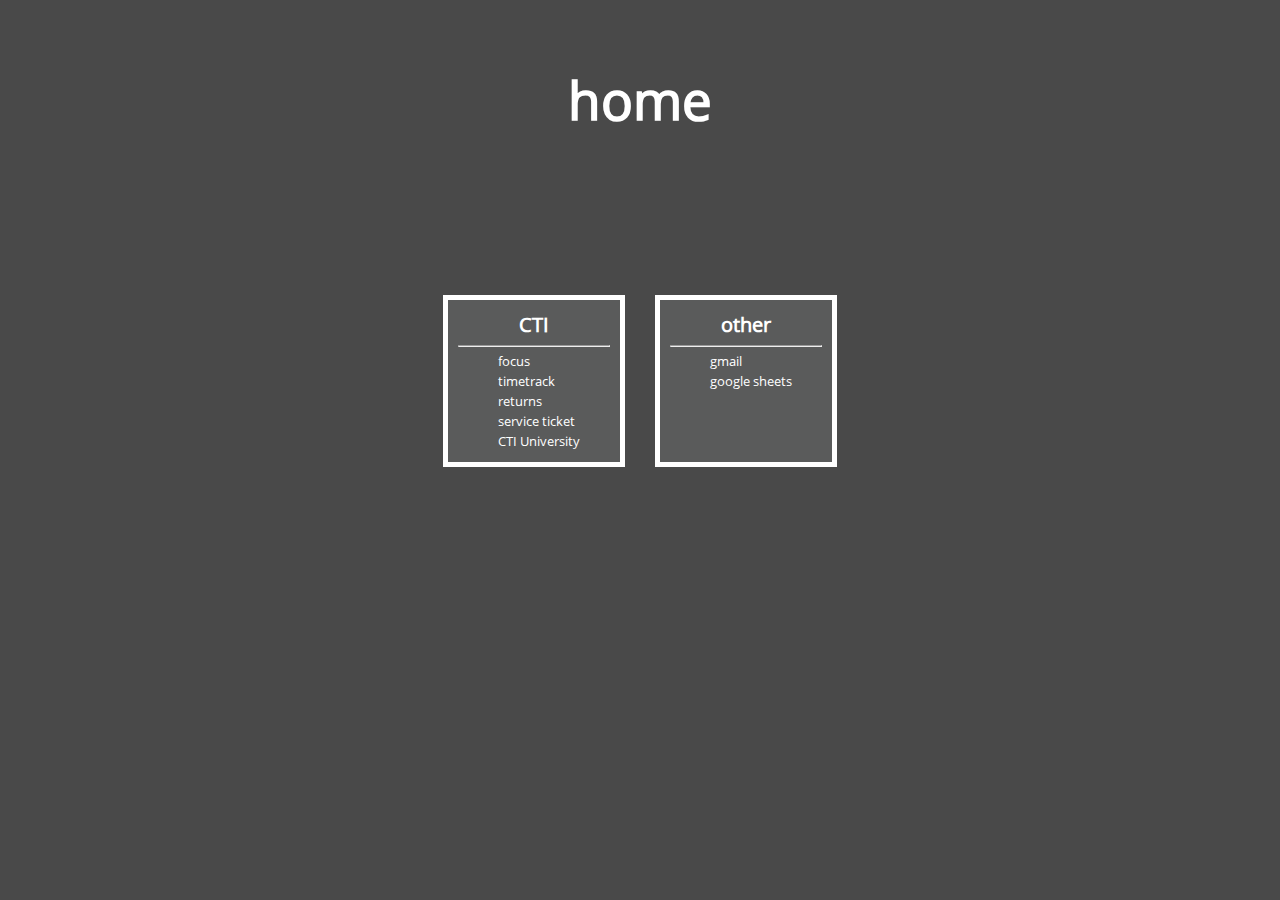
<file: home.html>
<!DOCTYPE html>

<style type="text/css">
  
@font-face { 
    font-family: Open Sans; 
    src: url('OpenSans-Regular.ttf'); 
} 

* {
  -webkit-margin-before: 0em;
  -webkit-margin-after: 0em;
  -webkit-margin-start: 0px;
  -webkit-margin-end: 0px;
}

body {
  font-size: 10pt;
  background: #494949;
  line-height: 1.5;
  margin: 0;
  padding: 0;
}

#space {
  font-family: 'Open Sans', serif;
	text-align: center;
	color: white;
	font-weight: bold;
	font-size: 40pt;
	
  padding: 60px;
}

#links {
  color: white;
  cursor: pointer;
  display: flex;
  font-family: 'Open Sans', serif;
  justify-content: center;
  margin-top: 100px;

}

#links .selection {
  text-align: center;
}

#links .box {
  background-color: #5a5b5b;
  margin: 0px 20px 0px 20px;
  padding: 10px 10px 10px 10px;
  outline: white;
  outline-style: solid;
  outline-width: 5px;


}

#links .box h2 {
  text-align: center;
  margin-bottom: 5px;




}

#links .box .list ul {
  list-style: none;
  margin-top: 5px;
  margin-right: 30px;



}

#links .box .list ul li a {
  color: white;
  text-decoration: none;



}

#links .box .list ul li a:hover {
  color: #235274;


}



</style>

<html>
<head>
  
  <meta charset="utf-8" />
</head>
<body onload="startpage();">
<div>
  <div id="space">
  
  home
  
  </div>
		
  <div id="links">
  


    <div class="box">
      <h2>CTI</h2>
      <hr />
      <div class="list">
        <ul>
          <li><a href="https://focus.conferencetech.com/SitePages/Home.aspx">focus</a></li>
          <li><a href="https://timetrack.conferencetech.com/#/edit-timesheet">timetrack</a></li>
          <li><a href="http://tools.conferencetech.com:8082/Home.aspx">returns</a></li>
          <li><a href="http://tools.conferencetech.com:8086/Home.aspx">service ticket</a></li>
          <li><a href="https://ctiuniversity.talentlms.com/">CTI University</a></li>


        </ul>
      </div>
    </div>


    <div class="box">
      <h2>other</h2>
      <hr />
      <div class="list">
        <ul>

          <li><a href="https://www.gmail.com/">gmail</a></li>
		  <li><a href="https://docs.google.com/spreadsheets/u/0/">google sheets</a></li>
		  


        </ul>
      </div>
    </div>







  </div>
</body>
</html>
</file>
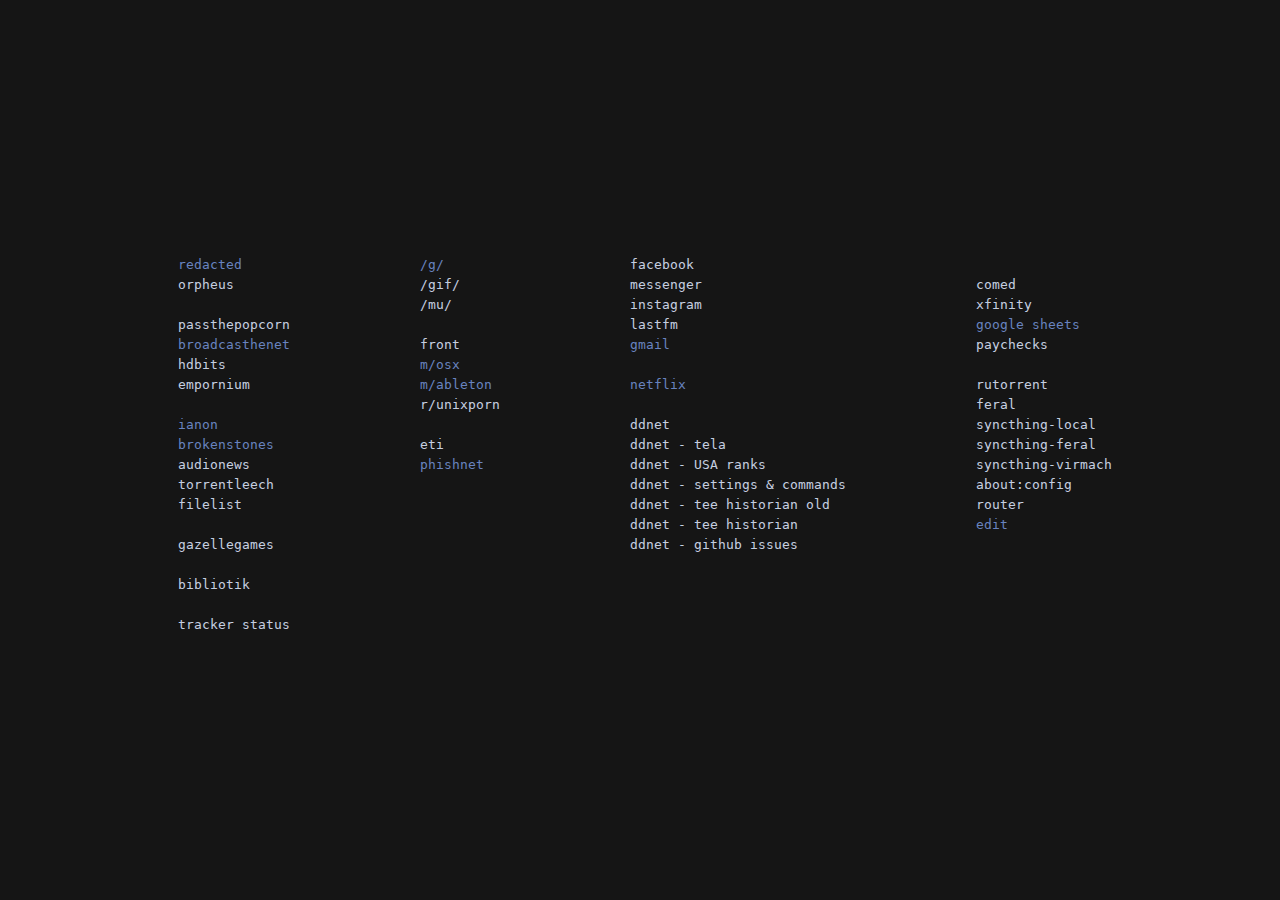
<file: startpage.html>
<!DOCTYPE html>

<style type="text/css">
  
@font-face { 
    font-family: jonsans; 
    src: url('DejaVuSansMono.ttf'); 
} 

* {
  -webkit-margin-before: 0em;
  -webkit-margin-after: 0em;
  -webkit-margin-start: 0px;
  -webkit-margin-end: 0px;w
}

body {
  font-size: 10pt;
  background: #151515;
  line-height: 1.5;
  margin: 0;
  padding: 0;
}

#space {
  padding: 70px;
}

#links {
  color: #57698B;
  cursor: pointer;
  display: flex;
  font-family: 'jonsans', serif;
  justify-content: center;
  margin-top: 100px;
}

#red {
  color: #6883bf;
}

#red:hover {
  color: #ef95c2;
}

#links .selection {
  text-align: center;
}

#links .box {
  background-color: #151515;
  margin: 0px 20px 0px 20px;
  padding: 10px 10px 10px 10px;
  outline: #3C3B41;
  outline-style: solid;
  outline-width: 0px;
}

#links .box h2 {
  text-align: center;
  margin-bottom: 5px;
}

#links .box .list ul {
  list-style: none;
  margin-top: 5px;
  margin-right: 30px;
}

#links .box .list ul li a {
  color: #c5cfe0;
  text-decoration: none;

}

#links .box .list ul li a:hover {
  color: #ef95c2;
}

</style>

<html>

<head>
  <link rel="shortcut icon" type="image/png" href="fav.png"/>
  <title>start page</title>
  <meta charset="utf-8" />
</head>

<body onload="startpage();">

<div id="space"></div>
<div id="links">
<div class="box">
  <div class="list">
    <ul>
      <li><a href="https://redacted.ch/"><div id="red">redacted</div></a></li>
      <li><a href="https://orpheus.network/">orpheus</a></li>

        <br>
      <li><a href="https://passthepopcorn.me/">passthepopcorn</a></li>
      <li><a href="https://broadcasthe.net/"><div id="red">broadcasthenet</div></a></li>
      <li><a href="https://hdbits.org/"><div id="hdb">hdbits</div></a></li>
      
      

      <li><a href="https://www.empornium.is/">empornium</a></li>

        <br>
     
      <li><a href="https://ianon.app/"><div id="red">ianon</div></a></li>
      <li><a href="https://brokenstones.is/"><div id="red">brokenstones</div></a></li>

      <li><a href="https://audionews.org/index.php">audionews</a></li>
      <li><a href="https://www.torrentleech.org">torrentleech</a></li>
      <li><a href="https://filelist.io/">filelist</a></li>
      
      
        <br>
      <li><a href="https://gazellegames.net/">gazellegames</a></li>

        <br>
      <li><a href="https://bibliotik.me/">bibliotik</a></li>
        <br>
      <li><a href="https://trackerstatus.info/">tracker status</a></li>
    </ul>
  </div>
</div>

<div class="box">
  <div class="list">
    <ul>


      <li><a href="http://boards.4chan.org/g/"><div id="red">/g/</div></a></li>
      <li><a href="http://boards.4chan.org/gif/">/gif/</a></li>
      <li><a href="http://boards.4chan.org/mu/">/mu/</a></li>
        <br>
      <li><a href="https://old.reddit.com/">front</a></li>


      <li><a href="https://old.reddit.com/user/mrfebrezeman360/m/osx_macos/"><div id="red">m/osx</div></a></li>
      <li><a href="https://old.reddit.com/user/mrfebrezeman360/m/ableton/"><div id="red">m/ableton</div></a></li>
      <li><a href="https://old.reddit.com/r/unixporn">r/unixporn</a></li>
        <br>
      <li><a href="https://endoftheinter.net/main.php">eti</a></li>
      <li><a href="http://forum.phish.net/forum"><div id="red">phishnet</div></a></li>

    </ul>
  </div>
</div>

<div class="box">
  <div class="list">
    <ul>
      <li><a href="https://www.facebook.com/">facebook</a></li>
      <li><a href="https://www.messenger.com/">messenger</a></li>
      <li><a href="https://www.instagram.com/">instagram</a></li>
      <li><a href="https://www.last.fm/user/jsamataro">lastfm</a></li>
      <li><a href="https://www.gmail.com/"><div id="red">gmail</div></a></li>
        <br>

      <li><a href="https://www.netflix.com/browse"><div id="red">netflix</div></a></li>

        <br>
      <li><a href="https://ddnet.tw/">ddnet</a></li>
      <li><a href="https://ddnet.tw/players/tela/">ddnet - tela</a></li>
      <li><a href="https://ddnet.tw/ranks/usa/">ddnet - USA ranks</a></li>
      <li><a href="https://ddnet.tw/settingscommands/">ddnet - settings & commands</a></li> 
      <li><a href="https://ddnet.tw/214af427g8h.php">ddnet - tee historian old</a></li>
      <li><a href="https://ddnet.org/teehistorian2demo.php">ddnet - tee historian</a></li>
      <li><a href="https://github.com/ddnet/ddnet/issues">ddnet - github issues</a></li>
      
  

    </ul>
  </div>
</div>

<div class="box">
  <div class="list">
    <ul>        
      <br>
      <li><a href="https://secure.comed.com/MyAccount/MyBillUsage/pages/secure/MyBillUsage.aspx">comed</a></li>
      <li><a href="https://customer.xfinity.com/#/?CMP=ILC_signin_myxfinity_re
">xfinity</a></li>
      <li><a href="https://docs.google.com/spreadsheets/u/0/"><div id="red">google sheets</div></a></li>
      <li><a href="https://login.hsimon.com/Home">paychecks</a></li>
      
        <br>
      <li><a href="https://hemera.feralhosting.com/jonxfm/rutorrent/">rutorrent</a></li>
      <li><a href="https://www.feralhosting.com/slots/hemera/jonxfm/">feral</a></li>
      <li><a href="https://localhost:8384/">syncthing-local</a></li>
      <li><a href="https://hemera.feralhosting.com/jonxfm/syncthing/">syncthing-feral</a></l>
      <li><a href="http://47.87.201.83:8384/">syncthing-virmach</a></l>
          <br>
      <li><a href="http://about:config">about:config</a></li>
      <li><a href="http://192.168.0.1">router</a></li>
      <li><a href="https://github.com/WatermelonDriveway/website/edit/gh-pages/startpage.html"><div id="red">edit</div></a></li>
    </ul>
  </div>
</div>

</div>
</body>
</html>
</file>
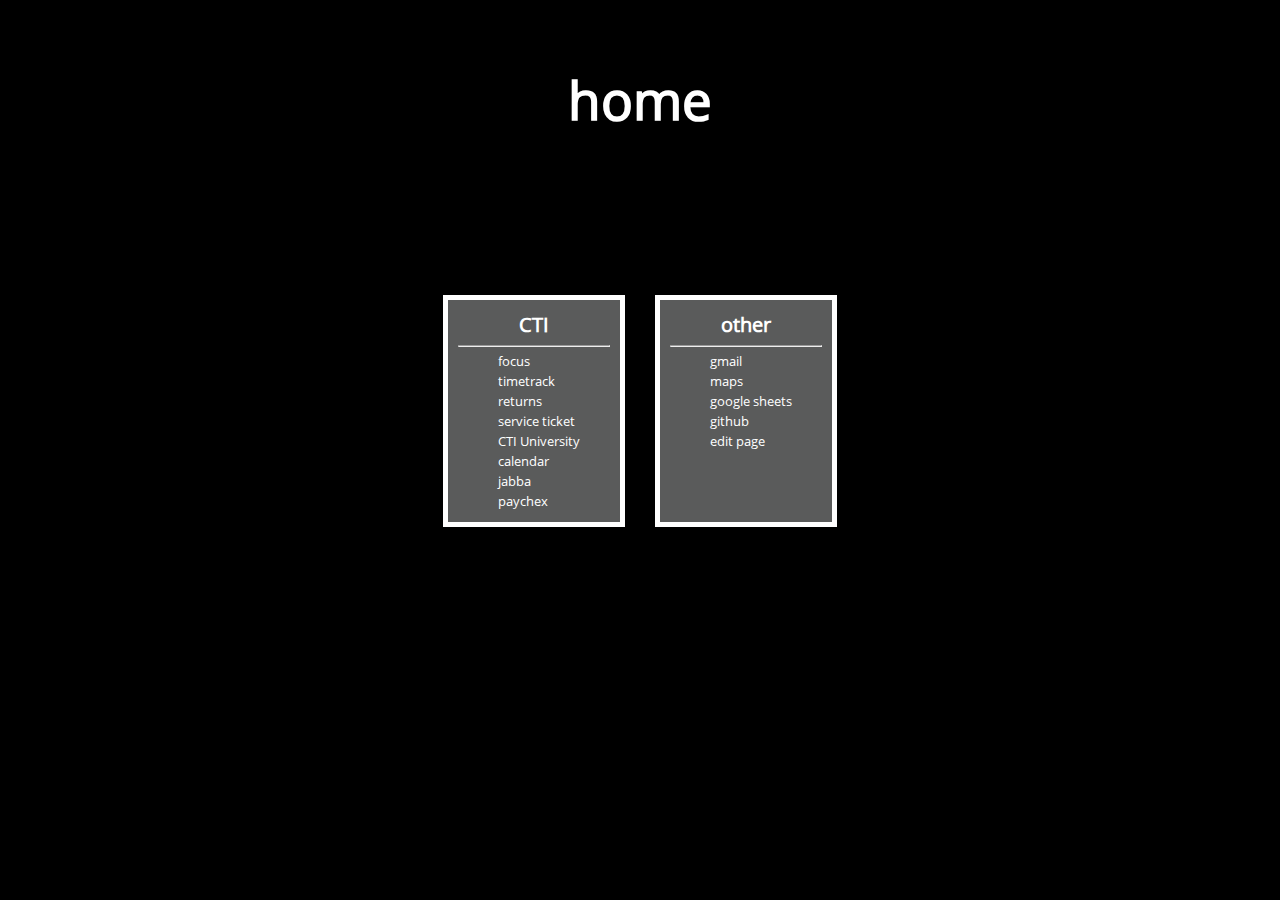
<file: work.html>
<!DOCTYPE html>

<style type="text/css">
  
@font-face { 
    font-family: Open Sans; 
    src: url('OpenSans-Regular.ttf'); 
} 

* {
  -webkit-margin-before: 0em;
  -webkit-margin-after: 0em;
  -webkit-margin-start: 0px;
  -webkit-margin-end: 0px;
}

body {
  font-size: 10pt;
  background: #000;
  line-height: 1.5;
  margin: 0;
  padding: 0;
}

#space {
  font-family: 'Open Sans', serif;
	text-align: center;
	color: white;
	font-weight: bold;
	font-size: 40pt;
	
  padding: 60px;
}

#links {
  color: white;
  cursor: pointer;
  display: flex;
  font-family: 'Open Sans', serif;
  justify-content: center;
  margin-top: 100px;

}

#links .selection {
  text-align: center;
}

#links .box {
  background-color: #5a5b5b;
  margin: 0px 20px 0px 20px;
  padding: 10px 10px 10px 10px;
  outline: white;
  outline-style: solid;
  outline-width: 5px;


}

#links .box h2 {
  text-align: center;
  margin-bottom: 5px;




}

#links .box .list ul {
  list-style: none;
  margin-top: 5px;
  margin-right: 30px;



}

#links .box .list ul li a {
  color: white;
  text-decoration: none;



}

#links .box .list ul li a:hover {
  color: #235274;


}



</style>

<html>
<head>
  
  <meta charset="utf-8" />
</head>
<body onload="startpage();">
<div>
  <div id="space">
  
  home
  
  </div>
		
  <div id="links">
  


    <div class="box">
      <h2>CTI</h2>
      <hr />
      <div class="list">
        <ul>
          <li><a href="https://focus.conferencetech.com/SitePages/Home.aspx">focus</a></li>
          <li><a href="https://timetrack.conferencetech.com/#/edit-timesheet">timetrack</a></li>
          <li><a href="http://tools.conferencetech.com:8082/Home.aspx">returns</a></li>
          <li><a href="http://tools.conferencetech.com:8086/Home.aspx">service ticket</a></li>
          <li><a href="https://ctiuniversity.talentlms.com/">CTI University</a></li>
	<li><a href="https://focus.conferencetech.com/Employee%20Experience/Policies%20an%20Procedures/2018%20Holiday%20Calender.pdf">calendar</a></li>
	<li><a href="https://focus.conferencetech.com/Jabba/SitePages/Home.aspx">jabba</a></li>
		<li><a href="https://landing.paychex.com/OSSP_Portal.aspx">paychex</a></li>
		
		
		
        </ul>
      </div>
    </div>


    <div class="box">
      <h2>other</h2>
      <hr />
      <div class="list">
        <ul>

          <li><a href="https://www.gmail.com/">gmail</a></li>
		<li><a href="https://www.google.com/maps">maps</a></li>
		
		  <li><a href="https://docs.google.com/spreadsheets/u/0/">google sheets</a></li>
		<li><a href="https://github.com/WatermelonDriveway/">github</a></li>
		<li><a href="https://github.com/WatermelonDriveway/website/blob/gh-pages/work.html/">edit page</a></li>
		
		
		
		
		  


        </ul>
      </div>
    </div>







  </div>
</body>
</html>
</file>
